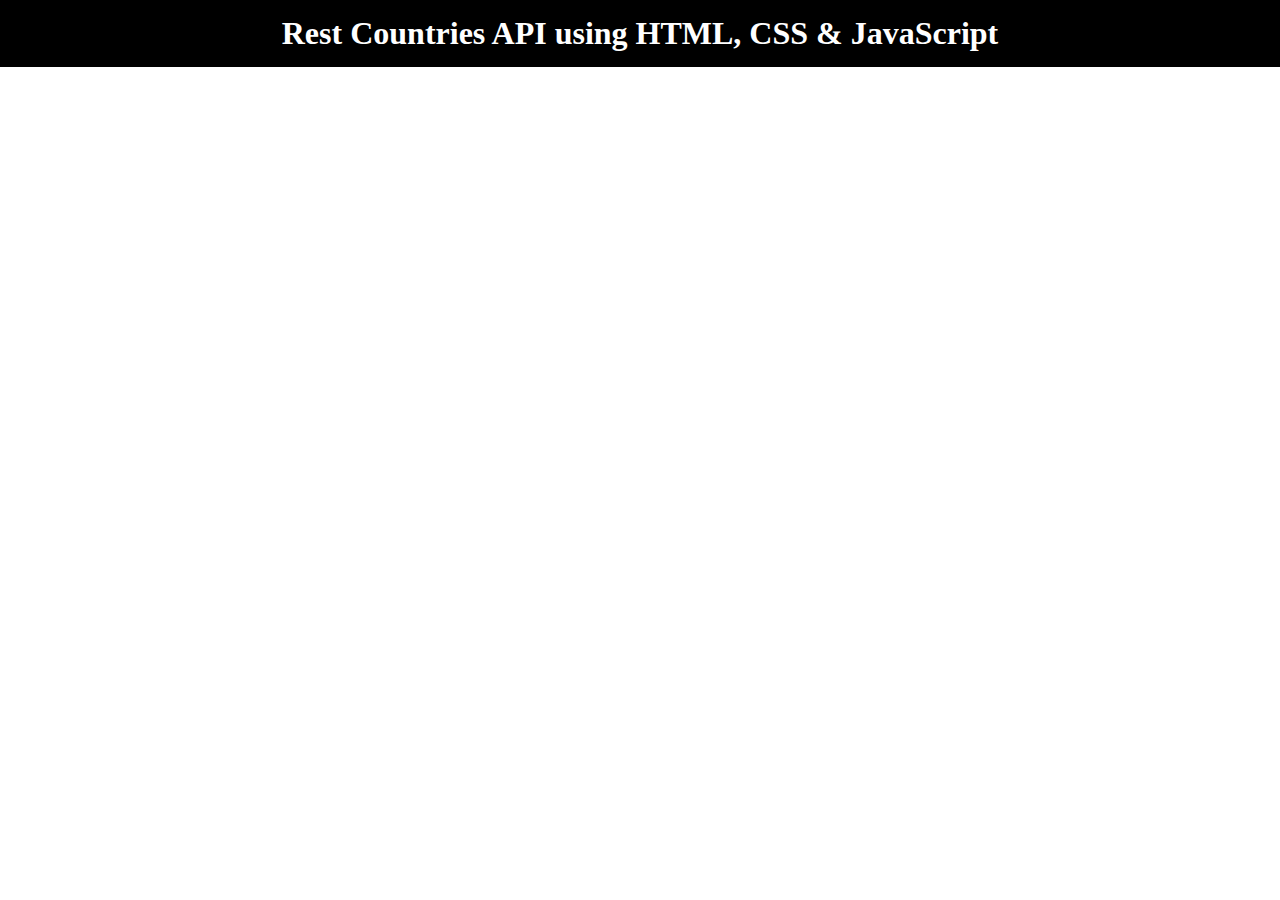
<file: index.html>
<!DOCTYPE html>
<html lang="en">
<head>
    <meta charset="UTF-8">
    <meta http-equiv="X-UA-Compatible" content="IE=edge">
    <meta name="viewport" content="width=device-width, initial-scale=1.0">
    <title>Rest Countries API using HTML, CSS & JavaScript</title>
    <!-- link css file here -->
    <link rel="stylesheet" href="styles.css">
    <script src="js/restapi.js" defer></script>
</head>
<body>
    <h1>Rest Countries API using HTML, CSS & JavaScript</h1>
    <!-- load countries here using js -->
    <div class="countries" id="countries">

    </div>

    <!-- link script tags here -->
    
</body>
</html>
</file>
<file: styles.css>
body{
    box-sizing: border-box;
    margin: 0;
    padding: 0;
}
h1{
    /* width: 100%; */
    /* removed horizontal scroll bar */
    margin: 0 auto;
    background: #000;
    color: white;
    text-align: center;
    padding: 15px;
}

.countries{
    max-width: 1240px;
    margin: 20px auto;
    display: grid;
    grid-template-columns: repeat(4, 1fr);
    gap: 20px;
}
.country-div{
    background: white;
    border: 1px solid black;
    padding: 15px;
}
img{
    width: 100%;
    height: 150px;
}

/* now do styles as much as you want */
/* add media query for responsive */
@media screen and (max-width: 576px){
    .countries{
        grid-template-columns: repeat(1, 1fr);
    }
}
</file>
